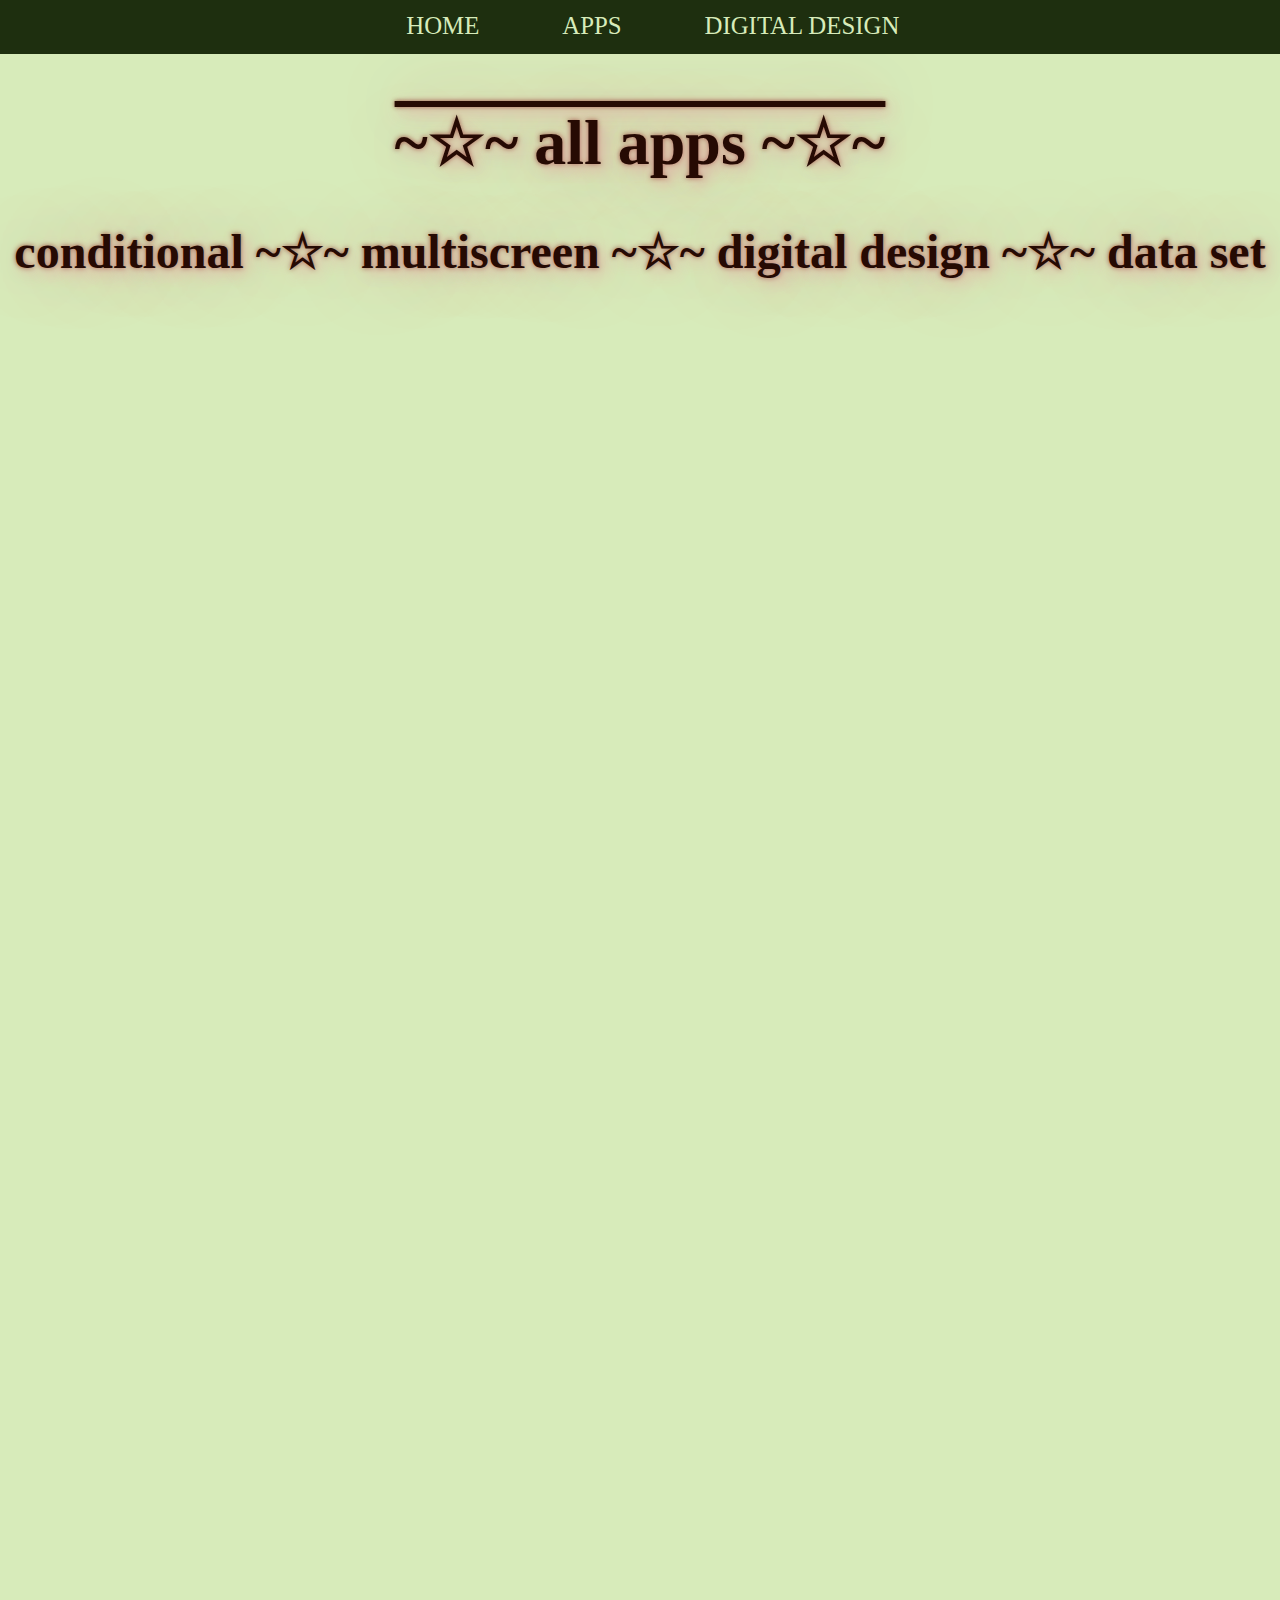
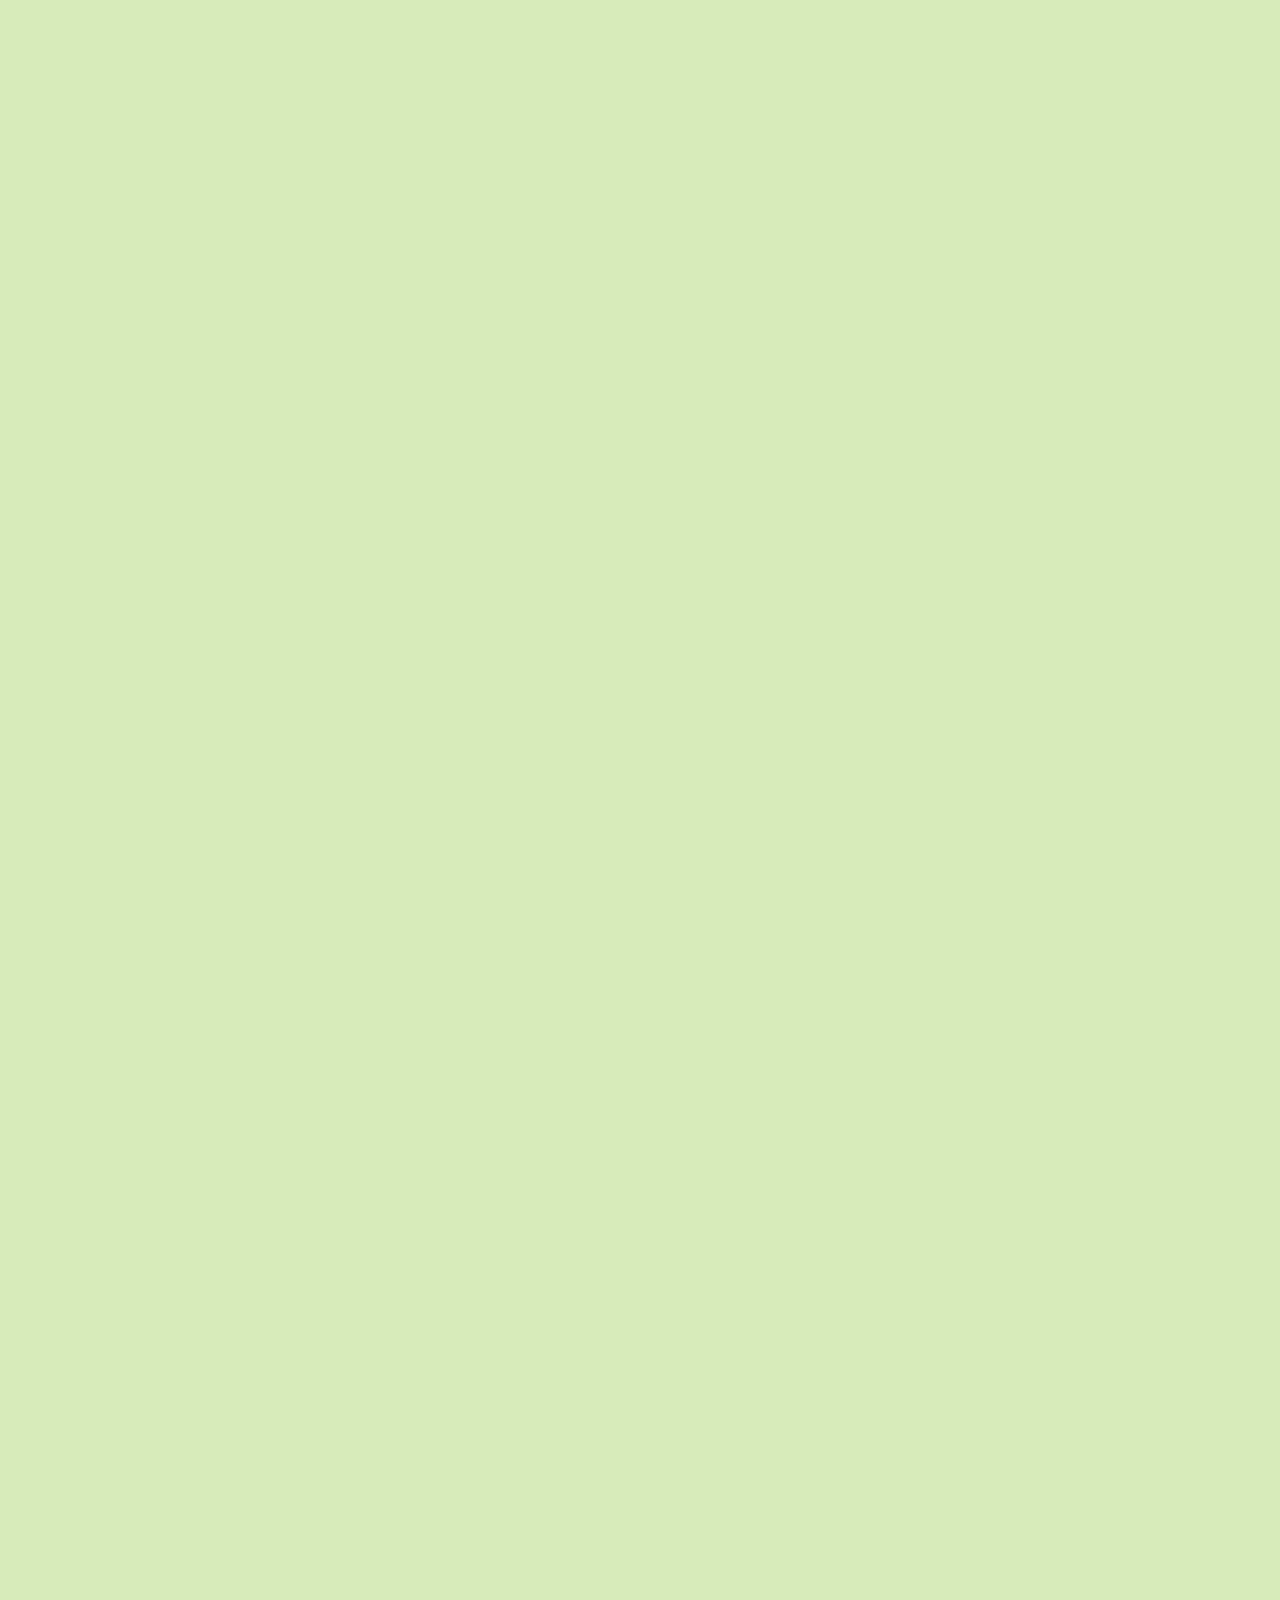
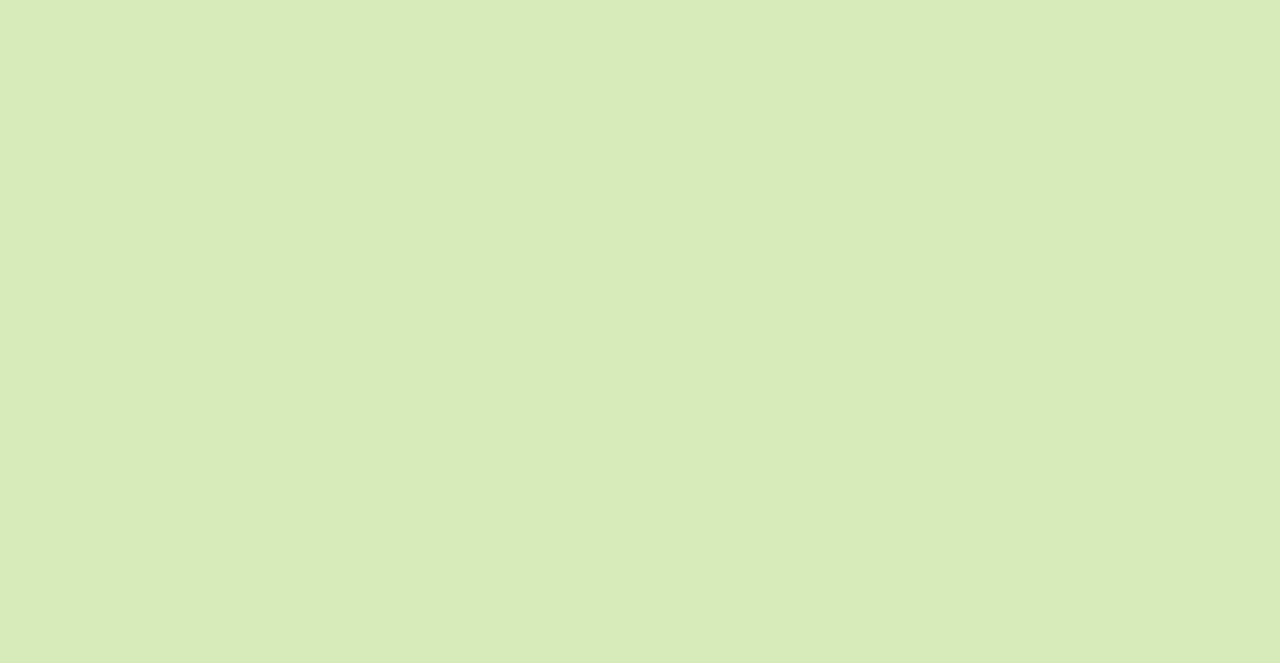
<file: apps.html>
<html>
    <body>
    <style>
h1 {
  color: #260A03;
  font-size: 400%;
  text-align: center;
  text-decoration: overline;
  text-shadow: 5px 5px 15px #E0AEA4, 0 0 75px #D59385, 0 0 5px #893E2F;
}
h2 {
  color: #260A03;
  font-size: 300%;
  text-align: center;
  text-shadow: 5px 5px 15px #E0AEA4, 0 0 75px #D59385, 0 0 5px #893E2F;
}
body {
  background-color: #D7EBBA;
}
nav {
  list-style-type: none;
  position: fixed;
  background-color: #1E2F0F;
  width: 100vw;
  top: 0;
  left: 0;
  padding: 1%;
  color: #D7EBBA;
}
li {
  display: inline;
  padding: 3%;
}
a {
  font-size: 155%;
  text-decoration: none;
  color: #D7EBBA;
}
a:hover {
  color: #D59385;
}
    </style>
    <nav>
      <center>
        <li><a href="index.html"> HOME </a></li>
        <li><a href="apps.html"> APPS </a></li>
        <li><a href="digidesign.html"> DIGITAL DESIGN </a></li>
    </nav>
    
 <br>
 <br>
 <br>     
      <h1> ~☆~ all apps ~☆~ </h1>
      <h2> conditional ~☆~  multiscreen  ~☆~  digital design  ~☆~  data set </h2>  

      <center>
      <iframe width="100%" height="100%" style="border: 0px;" src="https://studio.code.org/projects/applab/ZvyyeqLetrV8rhEwX3PlZtg7zixDUlmPzyNw5Fv1pN9/embed?nosource"></iframe>
      <iframe width="100%" height="100%" style="border: 0px;" src="https://studio.code.org/projects/applab/ZbNvCwqtS18czs9CoZYZAMo9AZkaJ9eB4xXt4BRotzn/embed?nosource"></iframe>
      <iframe width="100%" height="100%" style="border: 0px;" src="https://studio.code.org/projects/applab/1sdKp3aqsxJu3z5fYWbxt9gAuoRmblnJ73DtOn5XRDA/embed?nosource"></iframe>
      <iframe width="100%" height="100%" style="border: 0px;" src="https://studio.code.org/projects/applab/TV-mcMDGs90jrJ7Q35i5k9vyVd6BGMD51EHZr13aVR9/embed?nosource"></iframe>
        
  </body>
</html>
</file>
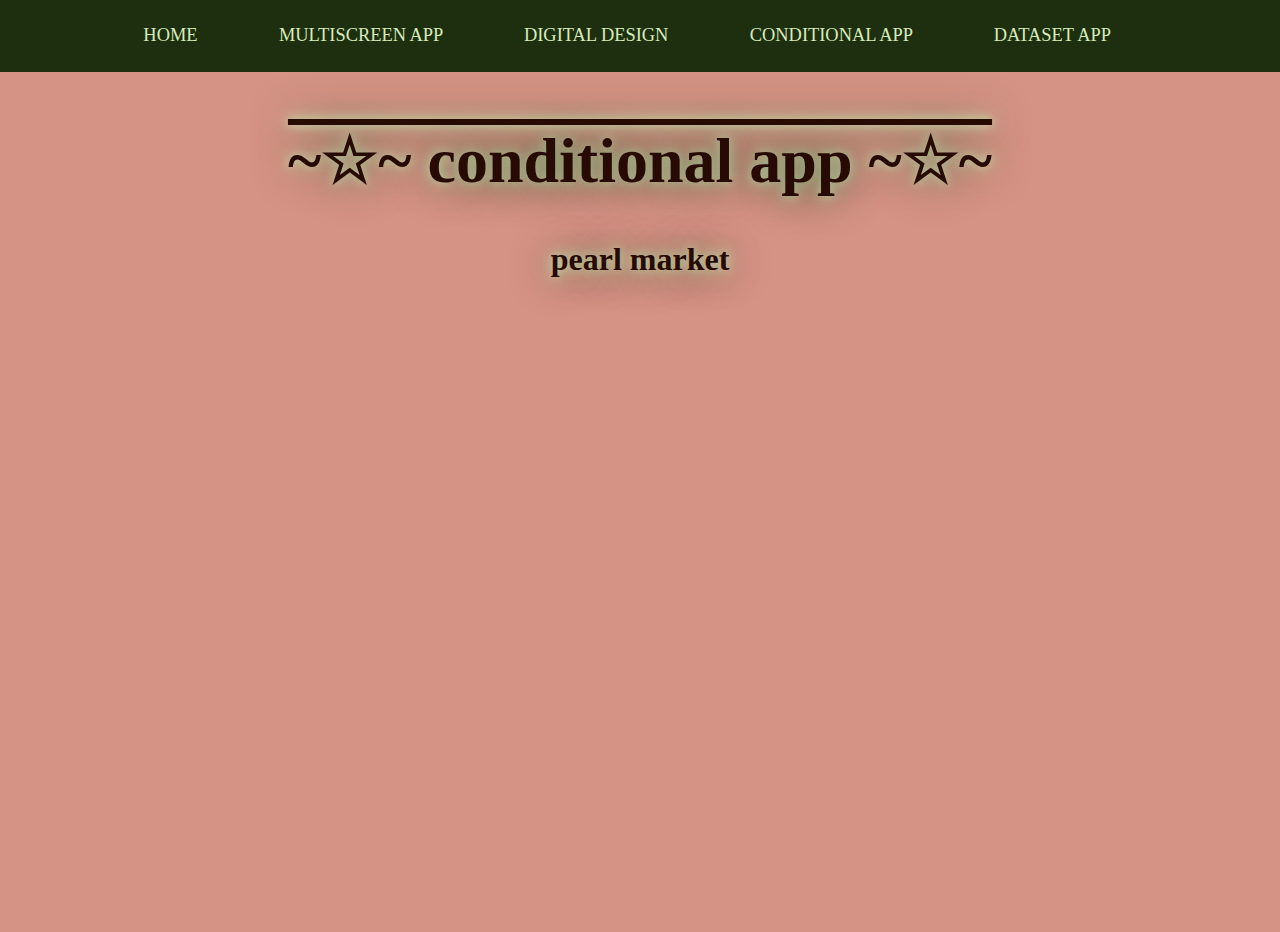
<file: conditional.html>
<html>
  
  <head> 
    <link rel="stylesheet" href="style.css"> 
    <link rel="icon" type="image/x-icon" href="https://s3-us-west-2.amazonaws.com/sportshub2-uploads-prod/files/sites/2103/2018/07/27175458/westview-claw-011.png"> 
    <title> chaewon's website </title> 
  </head>
  
  <body>
    <style>
h1 {
  color: #260A03;
  font-size: 400%;
  text-align: center;
  text-decoration: overline;
  text-shadow: 1px 1px 40px #1E2F0F, 0 0 20px #D7EBBA, 0 0 10px #D7EBBA;
}
h2 {
  color: #260A03;
  font-size: 200%;
  text-align: center;
  text-shadow: 1px 1px 40px #1E2F0F, 0 0 20px #D7EBBA, 0 0 10px #D7EBBA;
}
body {
  background-color: #D59385;
}
nav {
  list-style-type: none;
  position: fixed;
  background-color: #1E2F0F;
  width: 100vw;
  top: 0;
  left: 0;
  padding: 2%;
  color: #D7EBBA;
}
li {
  display: inline;
  padding: 3%;
}
a {
  font-size: 115%;
  text-decoration: none;
  color: #D7EBBA;
}
a:hover {
  color: #D59385;
}
    </style>
    
    <nav>
      <center>
        <li><a href="index.html"> HOME </a></li>
        <li><a href="multiscreen.html"> MULTISCREEN APP </a></li>
        <li><a href="digidesign.html"> DIGITAL DESIGN </a></li>
        <li><a href="conditional.html"> CONDITIONAL APP </a></li>
        <li><a href="dataset.html"> DATASET APP </a><li>    
    </nav>
    
 <br>
 <br>
 <br>     
 <br>
    
      <h1> ~☆~  conditional app  ~☆~ </h1>  
      <h2> pearl market </h2>
      <center>
      <iframe width="392px" height="620px" style="border: 0px;" src="https://studio.code.org/projects/applab/ZvyyeqLetrV8rhEwX3PlZtg7zixDUlmPzyNw5Fv1pN9/embed?nosource"></iframe>
  </body>
  
</html>
</file>
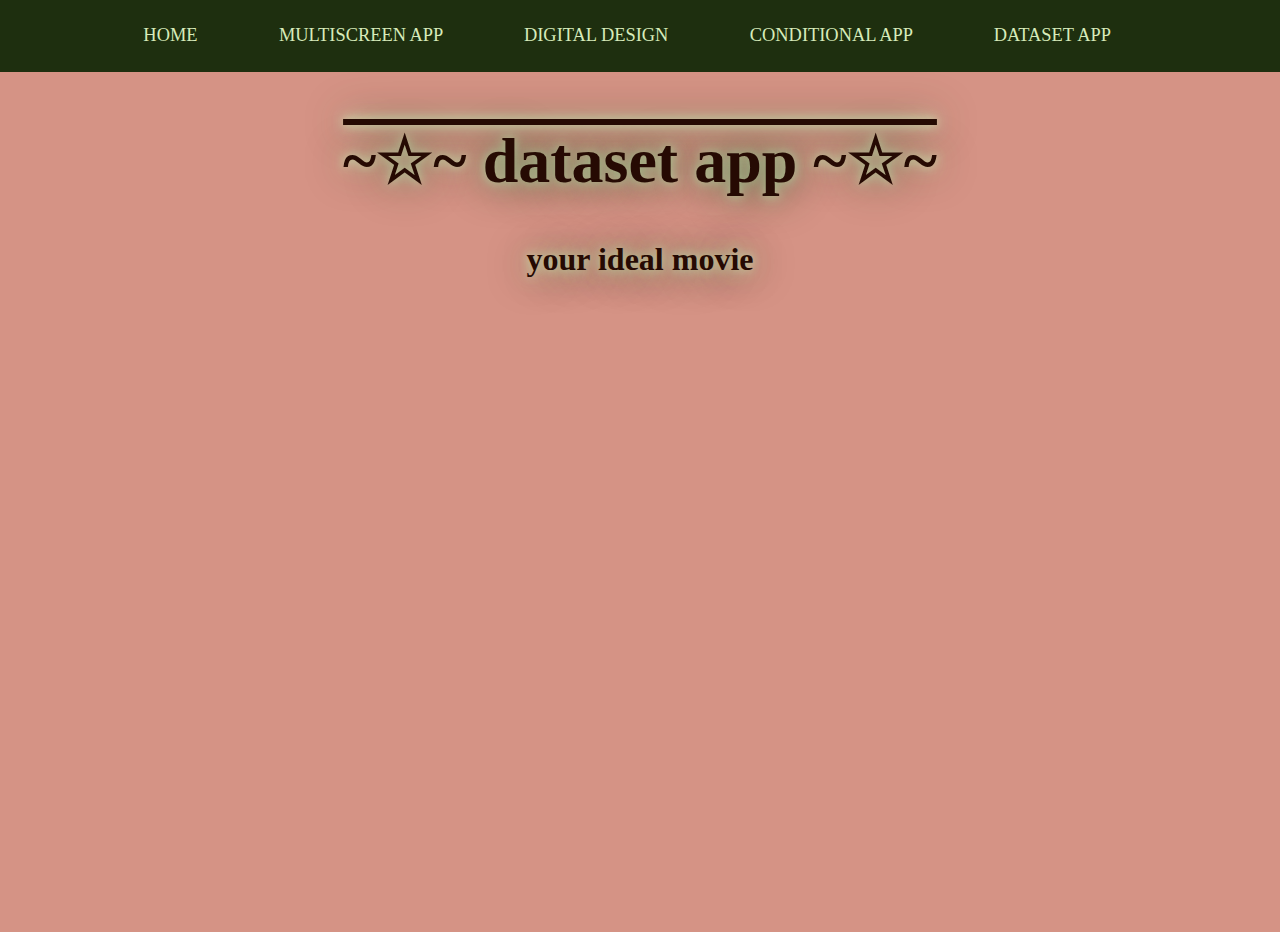
<file: dataset.html>
<html> 
  
  <head> 
    <link rel="stylesheet" href="style.css"> 
    <link rel="icon" type="image/x-icon" href="https://s3-us-west-2.amazonaws.com/sportshub2-uploads-prod/files/sites/2103/2018/07/27175458/westview-claw-011.png"> 
    <title> chaewon's website </title> 
  </head>
  
  <body>
    <style>
h1 {
  color: #260A03;
  font-size: 400%;
  text-align: center;
  text-decoration: overline;
  text-shadow: 1px 1px 40px #1E2F0F, 0 0 20px #D7EBBA, 0 0 10px #D7EBBA;
}
h2 {
  color: #260A03;
  font-size: 200%;
  text-align: center;
  text-shadow: 1px 1px 40px #1E2F0F, 0 0 20px #D7EBBA, 0 0 10px #D7EBBA;
}
body {
  background-color: #D59385;
}
nav {
  list-style-type: none;
  position: fixed;
  background-color: #1E2F0F;
  width: 100vw;
  top: 0;
  left: 0;
  padding: 2%;
  color: #D7EBBA;
}
li {
  display: inline;
  padding: 3%;
}
a {
  font-size: 115%;
  text-decoration: none;
  color: #D7EBBA;
}
a:hover {
  color: #D59385;
}
    </style>
    
    <nav>
      <center>
        <li><a href="index.html"> HOME </a></li>
        <li><a href="multiscreen.html"> MULTISCREEN APP </a></li>
        <li><a href="digidesign.html"> DIGITAL DESIGN </a></li>
        <li><a href="conditional.html"> CONDITIONAL APP </a></li>
        <li><a href="dataset.html"> DATASET APP </a><li>    
    </nav>
    
 <br>
 <br>
 <br> 
 <br>
    
      <h1> ~☆~  dataset app  ~☆~ </h1>  
      <h2> your ideal movie </h2>
      <center>
      <iframe width="392px" height="620px" style="border: 0px;" src="https://studio.code.org/projects/applab/TV-mcMDGs90jrJ7Q35i5k9vyVd6BGMD51EHZr13aVR9/embed?nosource"></iframe>
  </body>
  
</html>
</file>
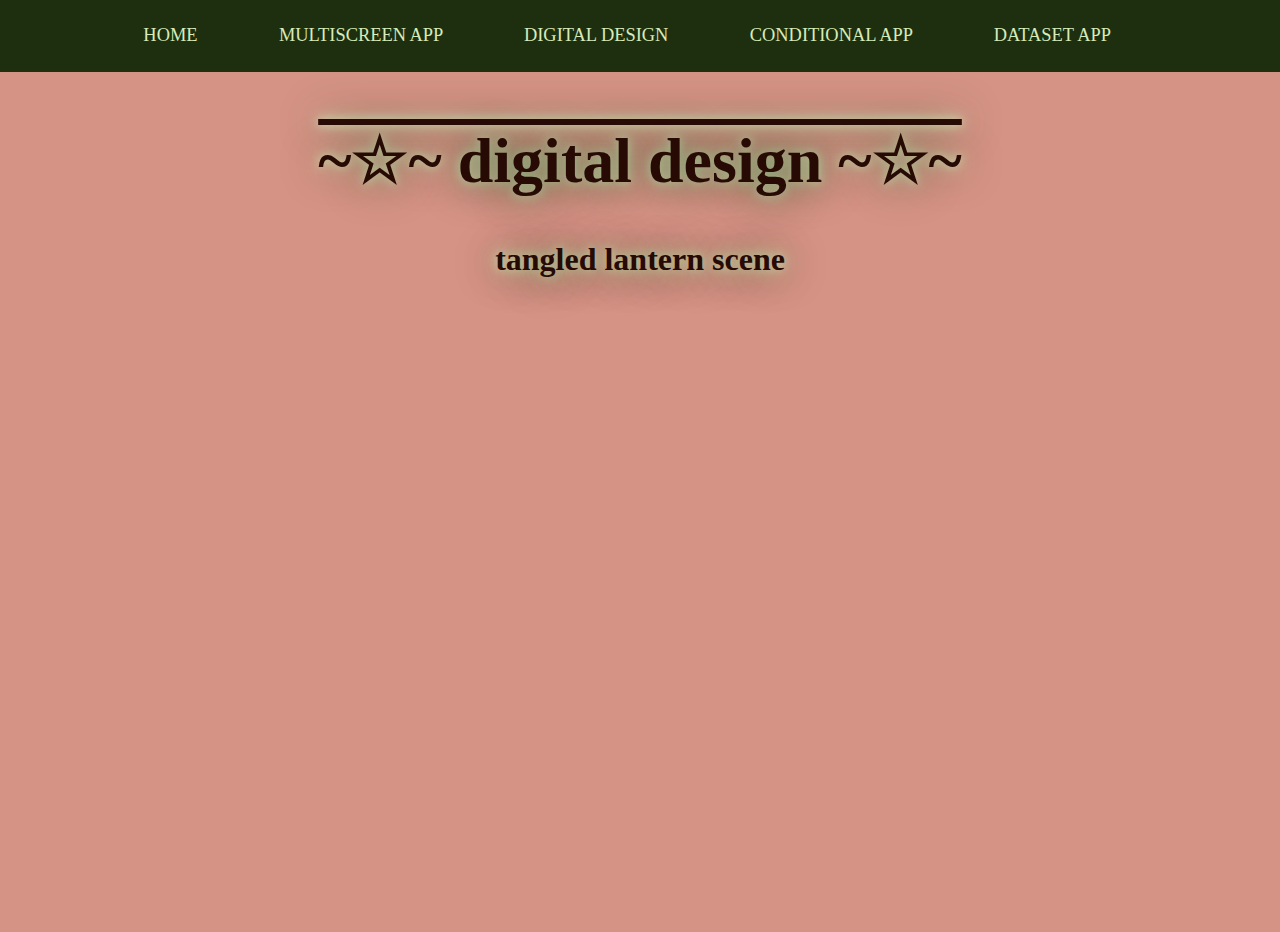
<file: digidesign.html>
<html> 

  <head> 
    <link rel="stylesheet" href="style.css"> 
    <link rel="icon" type="image/x-icon" href="https://s3-us-west-2.amazonaws.com/sportshub2-uploads-prod/files/sites/2103/2018/07/27175458/westview-claw-011.png">
    <title> chaewon's website </title> 
  </head>
  
  <body>
    <style>
h1 {
  color: #260A03;
  font-size: 400%;
  text-align: center;
  text-decoration: overline;
  text-shadow: 1px 1px 40px #1E2F0F, 0 0 20px #D7EBBA, 0 0 10px #D7EBBA;
}
h2 {
  color: #260A03;
  font-size: 200%;
  text-align: center;
  text-shadow: 1px 1px 40px #1E2F0F, 0 0 20px #D7EBBA, 0 0 10px #D7EBBA;
}
body {
  background-color: #D59385;
}
nav {
  list-style-type: none;
  position: fixed;
  background-color: #1E2F0F;
  width: 100vw;
  top: 0;
  left: 0;
  padding: 2%;
  color: #D7EBBA;
}
li {
  display: inline;
  padding: 3%;
}
a {
  font-size: 115%;
  text-decoration: none;
  color: #D7EBBA;
}
a:hover {
  color: #D59385;
}
    </style>
    
    <nav>
      <center>
        <li><a href="index.html"> HOME </a></li>
        <li><a href="multiscreen.html"> MULTISCREEN APP </a></li>
        <li><a href="digidesign.html"> DIGITAL DESIGN </a></li>
        <li><a href="conditional.html"> CONDITIONAL APP </a></li>
        <li><a href="dataset.html"> DATASET APP </a><li>    
    </nav>
    
 <br>
 <br>
 <br>     
 <br> 
      <h1> ~☆~  digital design  ~☆~ </h1>  
      <h2> tangled lantern scene </h2>
      <center>
      <iframe width="392px" height="620px" style="border: 0px;" src="https://studio.code.org/projects/applab/1sdKp3aqsxJu3z5fYWbxt9gAuoRmblnJ73DtOn5XRDA/embed?nosource"></iframe>
  </body>   
  
</html>
</file>
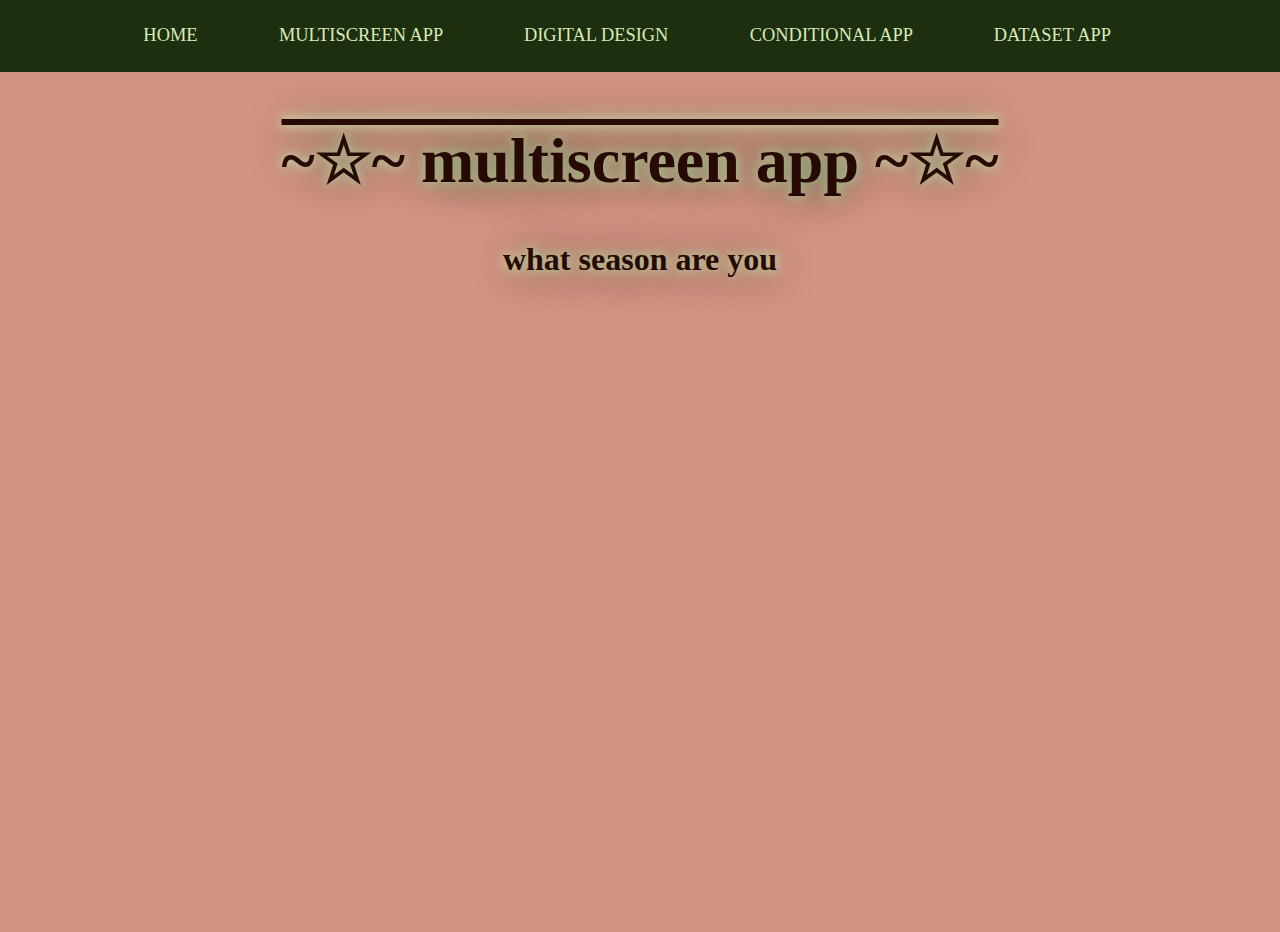
<file: multiscreen.html>
<html>  

  <head> 
    <link rel="stylesheet" href="style.css"> 
    <link rel="icon" type="image/x-icon" href="https://s3-us-west-2.amazonaws.com/sportshub2-uploads-prod/files/sites/2103/2018/07/27175458/westview-claw-011.png">
    <title> chaewon's website </title> 
  </head>
  
  <body>
    <style>
h1 {
  color: #260A03;
  font-size: 400%;
  text-align: center;
  text-decoration: overline;
  text-shadow: 1px 1px 40px #1E2F0F, 0 0 20px #D7EBBA, 0 0 10px #D7EBBA;
}
h2 {
  color: #260A03;
  font-size: 200%;
  text-align: center;
  text-shadow: 1px 1px 40px #1E2F0F, 0 0 20px #D7EBBA, 0 0 10px #D7EBBA;
}
body {
  background-color: #D59385;
}
nav {
  list-style-type: none;
  position: fixed;
  background-color: #1E2F0F;
  width: 100vw;
  top: 0;
  left: 0;
  padding: 2%;
  color: #D7EBBA;
}
li {
  display: inline;
  padding: 3%;
}
a {
  font-size: 115%;
  text-decoration: none;
  color: #D7EBBA;
}
a:hover {
  color: #D59385;
}
    </style>
    
    <nav>
      <center>
        <li><a href="index.html"> HOME </a></li>
        <li><a href="multiscreen.html"> MULTISCREEN APP </a></li>
        <li><a href="digidesign.html"> DIGITAL DESIGN </a></li>
        <li><a href="conditional.html"> CONDITIONAL APP </a></li>
        <li><a href="dataset.html"> DATASET APP </a><li>   
    </nav>
    
 <br>
 <br>
 <br>    
 <br>   
      <h1> ~☆~  multiscreen app  ~☆~ </h1>  
      <h2> what season are you </h2>
      <center>
      <iframe width="392px" height="620px" style="border: 0px;" src="https://studio.code.org/projects/applab/ZbNvCwqtS18czs9CoZYZAMo9AZkaJ9eB4xXt4BRotzn/embed?nosource"></iframe>
  </body>    
  
</html>
</file>
<file: style.css>
body {
}

h1 {
  color: #260A03;
  font-size: 400%;
  text-align: center;
  text-decoration: overline;
  text-shadow: 1px 1px 40px #1E2F0F, 0 0 20px #D7EBBA, 0 0 10px #D7EBBA;
}
body {
  background-color: #D59385;
}
nav {
  list-style-type: none;
  position: fixed;
  background-color: #1E2F0F;
  width: 100vw;
  top: 0;
  left: 0;
  padding: 2%;
  color: #D7EBBA;
}
li {
  display: inline;
  padding: 3%;
}
a {
  font-size: 115%;
  text-decoration: none;
  color: #D7EBBA;
}
a:hover {
  color: #D59385;
}
</file>
